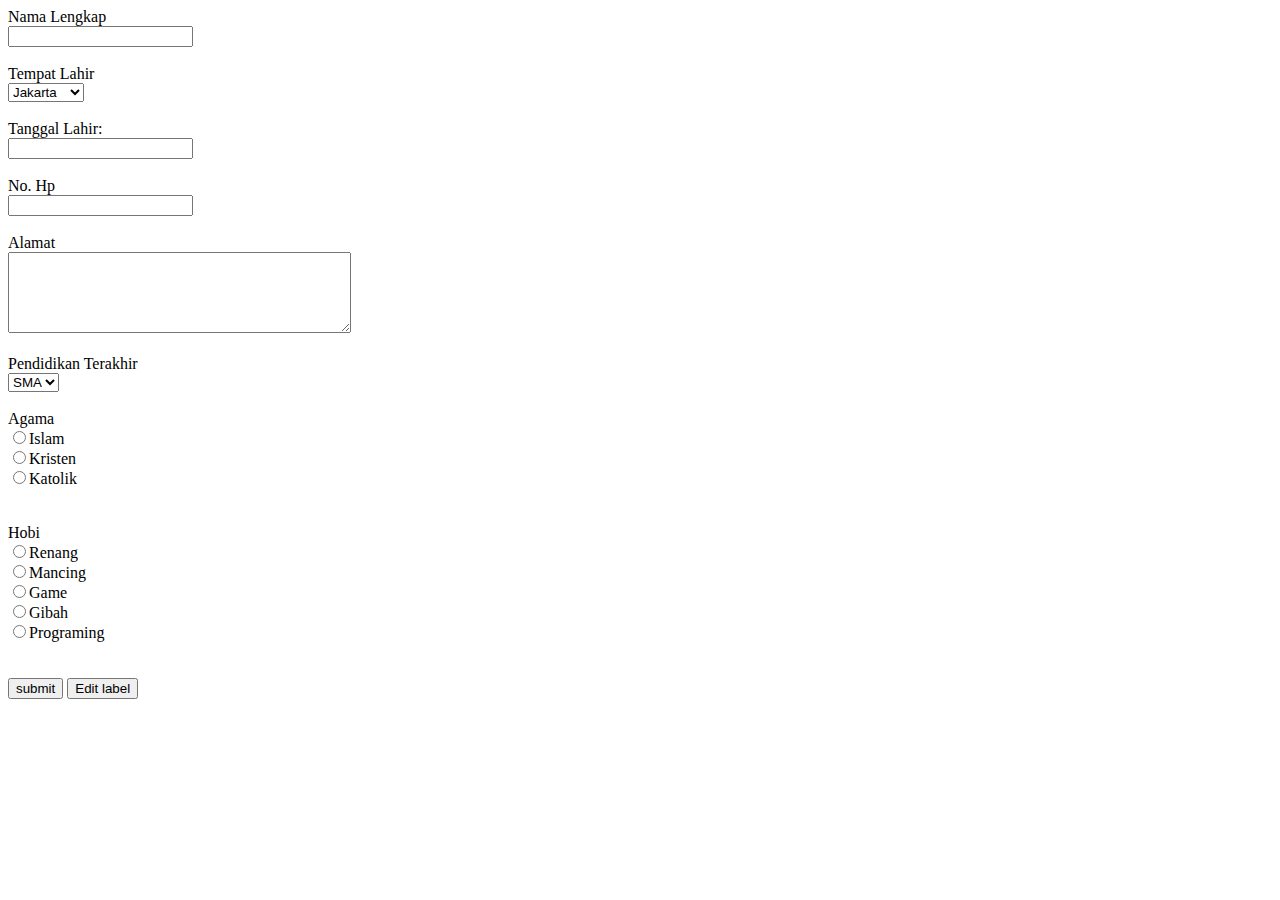
<file: DumpWaysExamination/TUGAS7/index.html>
<!DOCTYPE html>
<html>
  <head>
    <meta charset="utf-8">
    <meta name="viewport" content="width=device-width">
    <title>Form Biodata</title>
    <link href="style.css" rel="stylesheet" type="text/css" />
  </head>
  <body>
    <form action="proses.php" method="POST">
    Nama Lengkap  <br>
    <input type="text" name="nama"/><br><br>
    Tempat Lahir <br>
    <select name="cities">
      <option value="Jakarta">Jakarta</option>
      <option value="Bandung">Bandung</option>
      <Option value="Medan" >Medan</Option>
    </select><br><br>
    Tanggal Lahir:<br>
    <input type="text" name="tanggal_lahir"/><br><br>
    No. Hp <br>
    <input type="number" name="no_handphone"/><br><br>
    Alamat <br>
    <textarea name="alamat" rows="5" cols="40">
    </textarea><br><br>
    Pendidikan Terakhir <br>
     <select name="pendidikan">
       <option value="SMA">SMA</option>
       <option value="D3">D3</option>
       <option value="S1">S1</option>
     </select>
     <br><br>
    Agama <br>
    <input type="radio" name="agama" value="islam">Islam<br>
    <input type="radio" name="agama" value="kristen">Kristen<br>
    <input type="radio" name="agama" value="katolik">Katolik<br>
    <br><br>
    
    Hobi <br>
    <input type="radio" name="hobi" value="renang">Renang<br>
    <input type="radio" name="hobi" value="mancing">Mancing<br>
    <input type="radio" name="hobi" value="game">Game<br>
    <input type="radio" name="hobi" value="gibah">Gibah<br>
    <input type="radio" name="hobi" value="programing">Programing
    <br><br><br>
    <button type="submit" name="submit" value=""> submit</button>
    <button type="edit" name="edit" value=""> Edit label</button>
  
    </form>
  </body>
</html>
</file>
<file: DumpWaysExamination/TUGAS7/style.css>
#submit{
    background: #1E90FF;
  }
</file>
